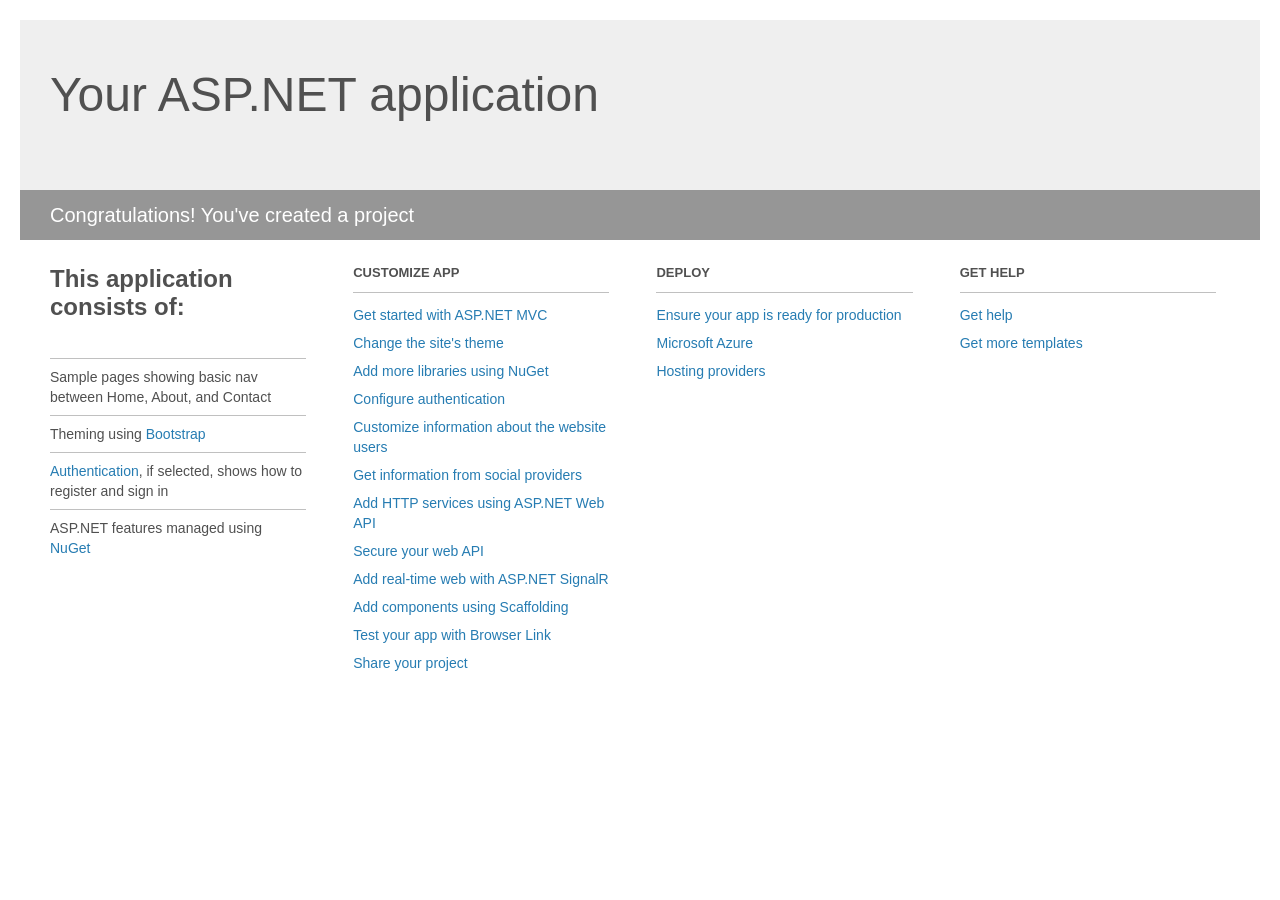
<file: Gama.GrupoAvengers.Blog/Project_Readme.html>
﻿<!DOCTYPE html>
<html lang="en">
<head>
    <meta charset="utf-8" />
    <title>Your ASP.NET application</title>
    <style>
        body {
            background: #fff;
            color: #505050;
            font: 14px 'Segoe UI', tahoma, arial, helvetica, sans-serif;
            margin: 20px;
            padding: 0;
        }

        #header {
            background: #efefef;
            padding: 0;
        }

        h1 {
            font-size: 48px;
            font-weight: normal;
            margin: 0;
            padding: 0 30px;
            line-height: 150px;
        }

        p {
            font-size: 20px;
            color: #fff;
            background: #969696;
            padding: 0 30px;
            line-height: 50px;
        }

        #main {
            padding: 5px 30px;
        }

        .section {
            width: 21.7%;
            float: left;
            margin: 0 0 0 4%;
        }

            .section h2 {
                font-size: 13px;
                text-transform: uppercase;
                margin: 0;
                border-bottom: 1px solid silver;
                padding-bottom: 12px;
                margin-bottom: 8px;
            }

            .section.first {
                margin-left: 0;
            }

                .section.first h2 {
                    font-size: 24px;
                    text-transform: none;
                    margin-bottom: 25px;
                    border: none;
                }

                .section.first li {
                    border-top: 1px solid silver;
                    padding: 8px 0;
                }

            .section.last {
                margin-right: 0;
            }

        ul {
            list-style: none;
            padding: 0;
            margin: 0;
            line-height: 20px;
        }

        li {
            padding: 4px 0;
        }

        a {
            color: #267cb2;
            text-decoration: none;
        }

            a:hover {
                text-decoration: underline;
            }
    </style>
</head>
<body>

    <div id="header">
        <h1>Your ASP.NET application</h1>
        <p>Congratulations! You've created a project</p>
    </div>

    <div id="main">
        <div class="section first">
            <h2>This application consists of:</h2>
            <ul>
                <li>Sample pages showing basic nav between Home, About, and Contact</li>
                <li>Theming using <a href="http://go.microsoft.com/fwlink/?LinkID=615519">Bootstrap</a></li>
                <li><a href="http://go.microsoft.com/fwlink/?LinkID=615520">Authentication</a>, if selected, shows how to register and sign in</li>
                <li>ASP.NET features managed using <a href="http://go.microsoft.com/fwlink/?LinkID=320756">NuGet</a></li>
            </ul>
        </div>

        <div class="section">
            <h2>Customize app</h2>
            <ul>
                <li><a href="http://go.microsoft.com/fwlink/?LinkID=615541">Get started with ASP.NET MVC</a></li>
                <li><a href="http://go.microsoft.com/fwlink/?LinkID=615523">Change the site's theme</a></li>
                <li><a href="http://go.microsoft.com/fwlink/?LinkID=615524">Add more libraries using NuGet</a></li>
                <li><a href="http://go.microsoft.com/fwlink/?LinkID=615542">Configure authentication</a></li>
                <li><a href="http://go.microsoft.com/fwlink/?LinkID=615526">Customize information about the website users</a></li>
                <li><a href="http://go.microsoft.com/fwlink/?LinkID=615527">Get information from social providers</a></li>
                <li><a href="http://go.microsoft.com/fwlink/?LinkID=615528">Add HTTP services using ASP.NET Web API</a></li>
                <li><a href="http://go.microsoft.com/fwlink/?LinkID=615529">Secure your web API</a></li>
                <li><a href="http://go.microsoft.com/fwlink/?LinkID=615530">Add real-time web with ASP.NET SignalR</a></li>
                <li><a href="http://go.microsoft.com/fwlink/?LinkID=615531">Add components using Scaffolding</a></li>
                <li><a href="http://go.microsoft.com/fwlink/?LinkID=615532">Test your app with Browser Link</a></li>
                <li><a href="http://go.microsoft.com/fwlink/?LinkID=615533">Share your project</a></li>
            </ul>
        </div>

        <div class="section">
            <h2>Deploy</h2>
            <ul>
                <li><a href="http://go.microsoft.com/fwlink/?LinkID=615534">Ensure your app is ready for production</a></li>
                <li><a href="http://go.microsoft.com/fwlink/?LinkID=615535">Microsoft Azure</a></li>
                <li><a href="http://go.microsoft.com/fwlink/?LinkID=615536">Hosting providers</a></li>
            </ul>
        </div>

        <div class="section last">
            <h2>Get help</h2>
            <ul>
                <li><a href="http://go.microsoft.com/fwlink/?LinkID=615537">Get help</a></li>
                <li><a href="http://go.microsoft.com/fwlink/?LinkID=615538">Get more templates</a></li>
            </ul>
        </div>
    </div>

</body>
</html>
</file>
